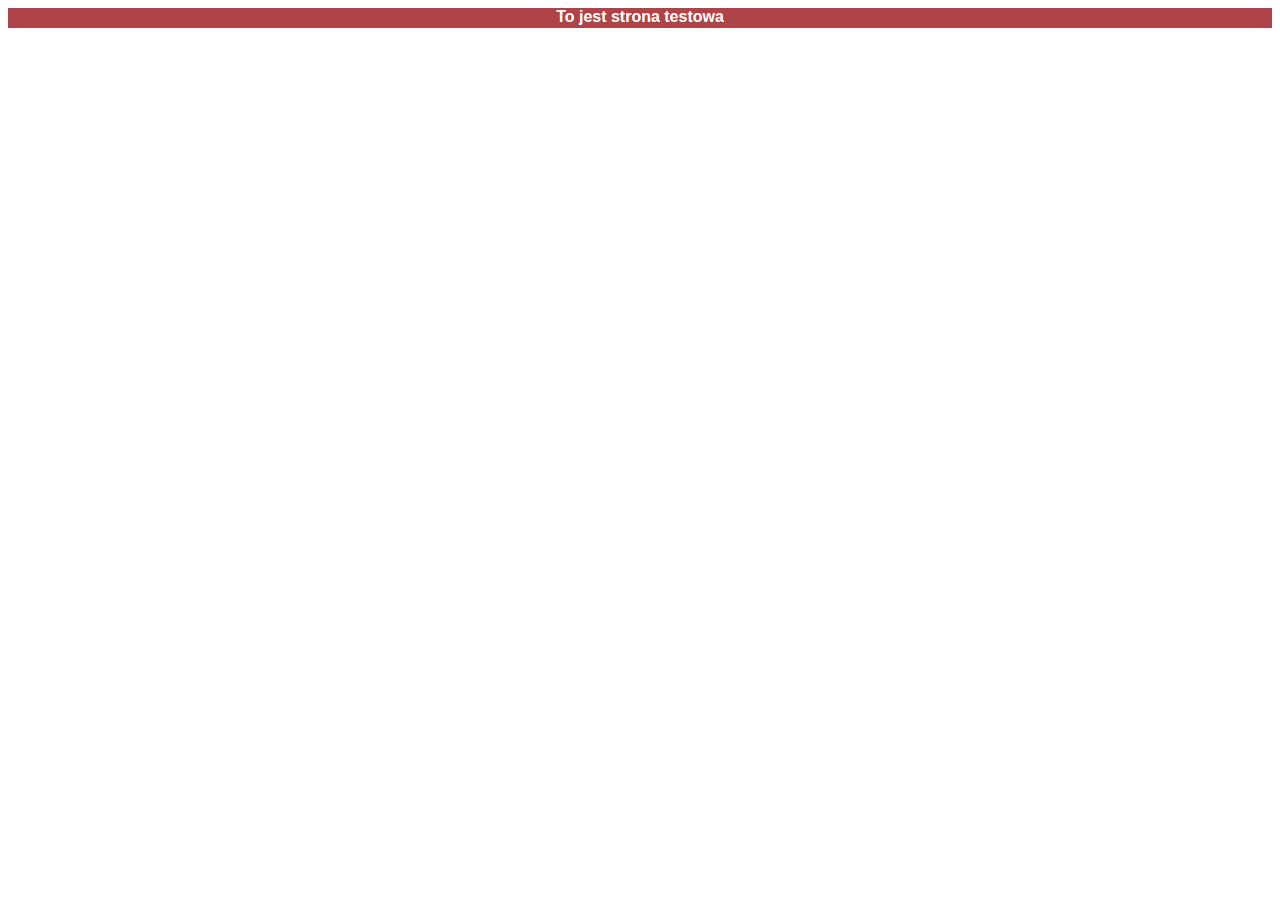
<file: cos.html>
<!DOCTYPE html>
<html>
<head>
	<meta charset="utf-8">
	<meta name="viewport" content="width=device-width, initial-scale=1">
	<link rel="stylesheet" type="text/css" href="styl.css">
	<title>Strona testowa</title>
</head>
<body>
 <div id="baner">
 	<h4>To jest strona testowa</h4>
 </div>
</body>
</html>
</file>
<file: styl.css>
body{
    font-family:Helvetica;
}
#baner{
    background-color: #AF4448;
    color:white;
    text-align: center;
    height: 20px;
    
}
#lewy{
    background-color: #FFA4A2;
    height: 650px;
    width:50%;
    float: left;
    clear: both;
}
#prawy{
    background-color: #FFA4A2;
    height: 650px;
    width:50%;
    float: left;
}
#stopka{
    background-color: #AF4448;
    color:white;
    text-align: center;
    height: 20px;
    clear: both;
}
h4{
    margin:0px;
}
input[type="submit"]{
    background-color: #AF4448;
    color: white;
    padding: 5px;
    margin: 10px;
}
</file>
